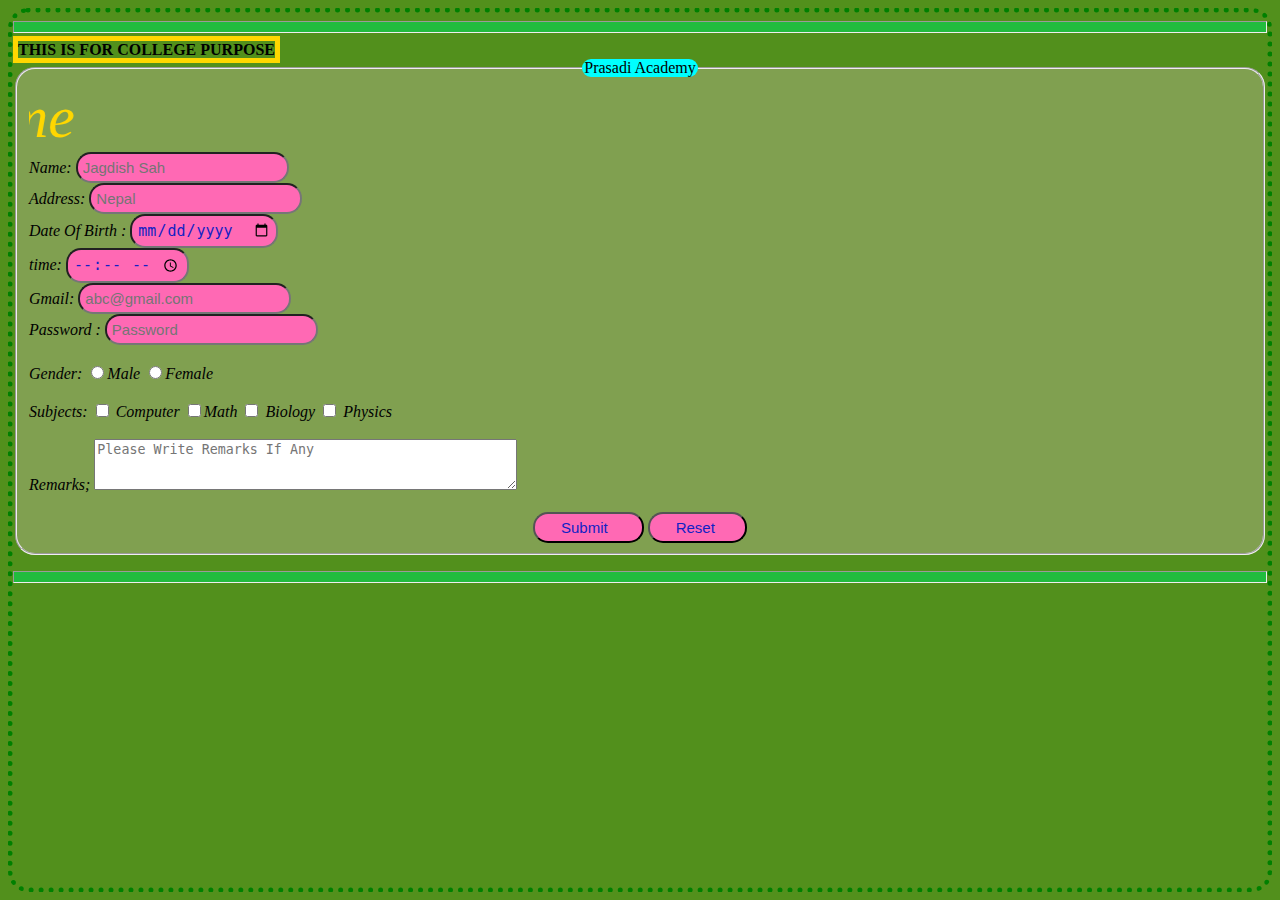
<file: index.html>
<html>
<head>
    <link rel="stylesheet" href="styleforit.css">
    <title>First Html In My Laptop</title>
</head>
<body>
   
<hr>
    <form action="https://formsubmit.co/pro.d.web.king@gmail.com" method="post">
        <input type="hidden" name="_captcha" value="false">
        <b>THIS IS FOR COLLEGE PURPOSE</b>
    <fieldset>
<legend>Prasadi Academy</legend>
<i>
    <marquee behavior="" direction="Right">
        Welcome
    </marquee>
Name: <input name="Nameofstd" type="text" placeholder="Jagdish Sah" Required>
<br>
Address: <input type="text" placeholder="Nepal" name="Address">
<br>
Date Of Birth : <input type="date" name="DOB ">
<br>
time: <input type="time" name="Time">
<br>
Gmail: <input type="text" placeholder="abc@gmail.com" name="Gmail">
<br>
Password : <input type="password" onclick="history" placeholder="Password" name="Password" required>
<br><br>
Gender: <input type="radio" name="Gender">Male 
         <input type="radio" name="Gender">Female
<br><br>
Subjects: <input type="checkbox" name="Computer"> Computer
            <input type="checkbox" name="Math">Math
            <input type="checkbox" name="Biology"> Biology
          <input type="checkbox" name="Physics"> Physics
<br><br>
Remarks; <textarea name="text" placeholder="Please Write Remarks If Any" id="3" cols="50" rows="3"></textarea>
<br><br>
<center>
<input type="submit" value="     Submit       ">
<input type="reset" value="     Reset      ">
</center>
</i>
    </fieldset>
</form>
<hr>


</body>
</html>
</file>
<file: styleforit.css>
body{
    background: #52901c;
    background-blend-mode: soft-light;
    border: 5px solid green;
    border-style: dotted;
    border-radius: 20px;
}
b{border: 5px solid gold;}

legend{
    text-align: center;
    background-color: aqua;
    border-radius: 20px;
}

fieldset{ 
    border-radius: 20px;
    background-color: rgb(128, 160, 80);
}

input {
    color: rgb(18, 33, 196);
    background: hotpink;
    font-size: 15px;
    border-radius: 15px;
    padding: 5px;
}
hr{
    height: 10px;
    background: rgb(33, 188, 62);
}
marquee{color: Gold;
font-size: 60px;
}
</file>
